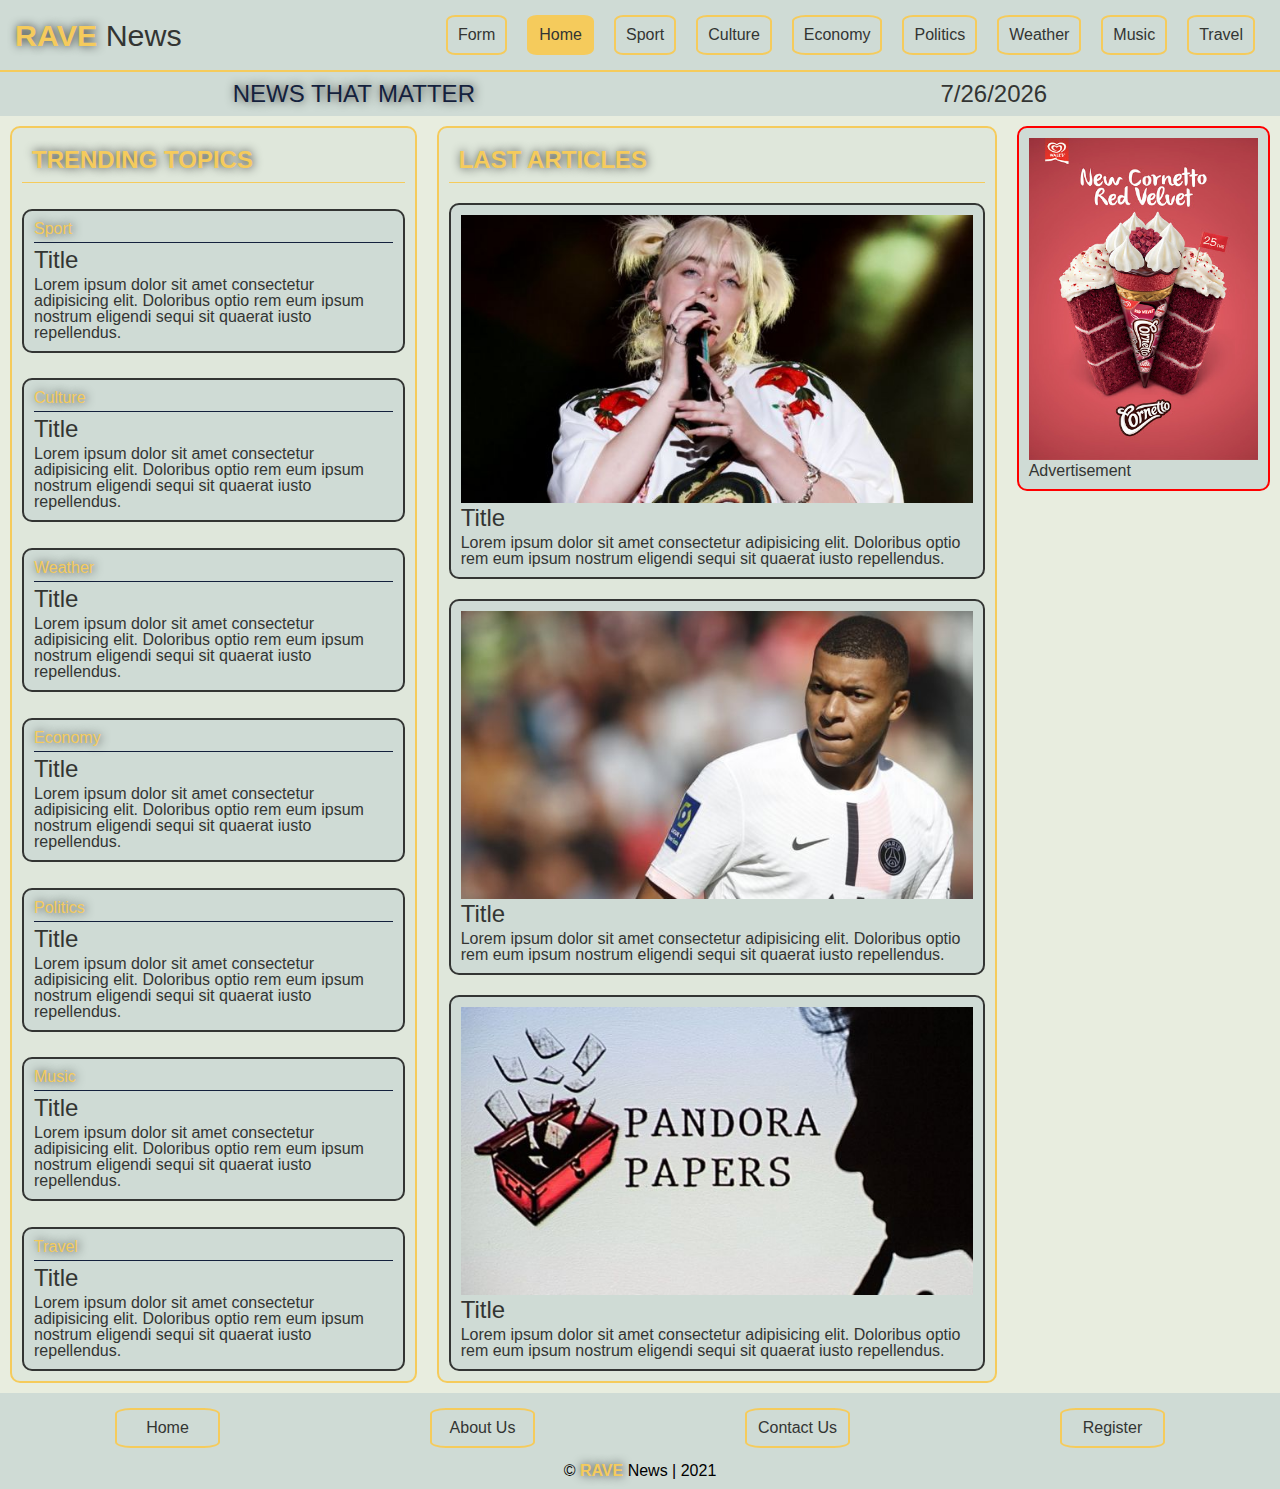
<file: index.html>
<!DOCTYPE html>
<html lang="en">

    <head>
        <meta charset="UTF-8">
        <meta http-equiv="X-UA-Compatible" content="IE=edge">
        <meta name="viewport" content="width=device-width, initial-scale=1.0">
        <title>Rave News | Homepage</title>
        <link rel="stylesheet" href="css/reset.css">
        <link rel="stylesheet" href="css/global.css">
        <link rel="stylesheet" href="css/header.css">
        <link rel="stylesheet" href="css/main.css">
        <link rel="stylesheet" href="css/footer.css">
        <link rel="stylesheet" href="css/media-query.css">
        <link href="https://fonts.googleapis.com/css?family=Material+Icons|Material+Icons+Outlined" rel="stylesheet">
    </head>

    <body>
        <header>
            <div class="flex-container outlevel-container">
                <a href="#" class="logo">
                    <span class="accentuate">Rave</span> News
                </a>
                <nav class="extended-menu">
                    <a href="./suscription.html" class="nav-section">Form</a>
                    <a href="#" class="nav-section selected">Home</a>
                    <a href="#" class="nav-section">Sport</a>
                    <a href="#" class="nav-section">Culture</a>
                    <a href="#" class="nav-section">Economy</a>
                    <a href="#" class="nav-section">Politics</a>
                    <a href="#" class="nav-section">Weather</a>
                    <a href="#" class="nav-section">Music</a>
                    <a href="#" class="nav-section">Travel</a>
                </nav>
                <nav class="sandwich-menu">
                    <a href="#">
                        <span class="material-icons-outlined">
                            menu
                        </span>
                    </a>
                </nav>
            </div>
            <section class="welcome-date">
                <h1>News that matter</h1>
                <time>
                    <script>
                        document.write(new Date().toLocaleDateString());
                    </script>
                </time>
            </section>
        </header>
        <main class="flex-container flex-wrap">
            <section class="secondary-articles flex-container flex-wrap">
                <h2 class="accentuate">Trending Topics</h2>
                <article class="secondary-article">
                    <a href="#">
                        <h3 class="secondary-section">Sport</h3>
                        <h2>Title</h2>
                        <p>
                            Lorem ipsum dolor sit amet consectetur adipisicing elit. Doloribus optio rem eum
                            ipsum nostrum eligendi sequi sit quaerat iusto repellendus.
                        </p>
                    </a>
                </article>
                <article class="secondary-article">
                    <a href="#">
                        <h3 class="secondary-section">Culture</h3>
                        <h2>Title</h2>
                        <p>
                            Lorem ipsum dolor sit amet consectetur adipisicing elit. Doloribus optio rem
                            eum
                            ipsum nostrum eligendi sequi sit quaerat iusto repellendus.
                        </p>
                    </a>
                </article>
                <article class="secondary-article">
                    <a href="#">
                        <h3 class="secondary-section">Weather</h3>
                        <h2>Title</h2>
                        <p>
                            Lorem ipsum dolor sit amet consectetur adipisicing elit.
                            Doloribus optio rem eum
                            ipsum nostrum eligendi sequi sit quaerat iusto repellendus.
                        </p>
                    </a>
                </article>
                <article class="secondary-article">
                    <a href="#">
                        <h3 class="secondary-section">Economy</h3>
                        <h2>Title</h2>
                        <p>
                            Lorem ipsum dolor sit amet consectetur
                            adipisicing elit. Doloribus optio rem eum
                            ipsum nostrum eligendi sequi sit quaerat
                            iusto repellendus.
                        </p>
                    </a>
                </article>
                <article class="secondary-article">
                    <a href="#">
                        <h3 class="secondary-section">Politics</h3>
                        <h2>Title</h2>
                        <p>
                            Lorem ipsum dolor sit amet consectetur
                            adipisicing elit. Doloribus optio rem eum
                            ipsum nostrum eligendi sequi sit quaerat
                            iusto repellendus.
                        </p>
                    </a>
                </article>
                <article class="secondary-article">
                    <a href="#">
                        <h3 class="secondary-section">Music</h3>
                        <h2>Title</h2>
                        <p>
                            Lorem ipsum dolor sit amet consectetur
                            adipisicing elit. Doloribus optio rem eum
                            ipsum nostrum eligendi sequi sit quaerat
                            iusto repellendus.
                        </p>
                    </a>
                </article>
                <article class="secondary-article">
                    <a href="#">
                        <h3 class="secondary-section">Travel</h3>
                        <h2>Title</h2>
                        <p>
                            Lorem ipsum dolor sit amet consectetur
                            adipisicing elit. Doloribus optio rem eum
                            ipsum nostrum eligendi sequi sit quaerat
                            iusto repellendus.
                        </p>
                    </a>
                </article>
            </section>
            <section class="main-articles flex-container flex-wrap">
                <h2 class="accentuate">Last Articles</h2>
                <article class="main-article">
                    <a href="#">
                        <figure>
                            <img src="./img/img01.jpg" alt="" srcset="">
                            <figcaption>
                                <h2>Title</h2>
                                <p>
                                    Lorem ipsum dolor sit amet consectetur adipisicing elit. Doloribus optio rem eum
                                    ipsum nostrum eligendi sequi sit quaerat iusto repellendus.
                                </p>
                            </figcaption>
                        </figure>
                    </a>
                </article>
                <article class="main-article">
                    <a href="#">
                        <figure>
                            <img src="./img/img02.jpg" alt="" srcset="">
                            <figcaption>
                                <h2>Title</h2>
                                <p>
                                    Lorem ipsum dolor sit amet consectetur adipisicing elit. Doloribus optio rem eum
                                    ipsum nostrum eligendi sequi sit quaerat iusto repellendus.
                                </p>
                            </figcaption>
                        </figure>
                    </a>
                </article>
                <article class="main-article">
                    <a href="#">
                        <figure>
                            <img src="./img/img03.jpg" alt="" srcset="">
                            <figcaption>
                                <h2>Title</h2>
                                <p>
                                    Lorem ipsum dolor sit amet consectetur adipisicing elit. Doloribus optio rem eum
                                    ipsum nostrum eligendi sequi sit quaerat iusto repellendus.
                                </p>
                            </figcaption>
                        </figure>
                    </a>
                </article>
            </section>
            <section class="advertisement">
                <a href="#">
                    <figure>
                        <img src="./img/advertisement.jpg" alt="" srcset="">
                        <figcaption>
                            <h3>Advertisement</h3>
                        </figcaption>
                    </figure>
                </a>
            </section>
        </main>
        <footer class="flex-container flex-wrap">
            <ul class="footer-sections ">
                <a href="#" class="footer-section">Home</a>
                <a href="#" class="footer-section">About Us</a>
                <a href="#" class="footer-section">Contact Us</a>
                <a href="#" class="footer-section">Register</a>
            </ul>
            <h3 class="footer-rights">
                &copy; <span class="accentuate">Rave</span> News | 2021
            </h3>
        </footer>
    </body>

</html>
</file>
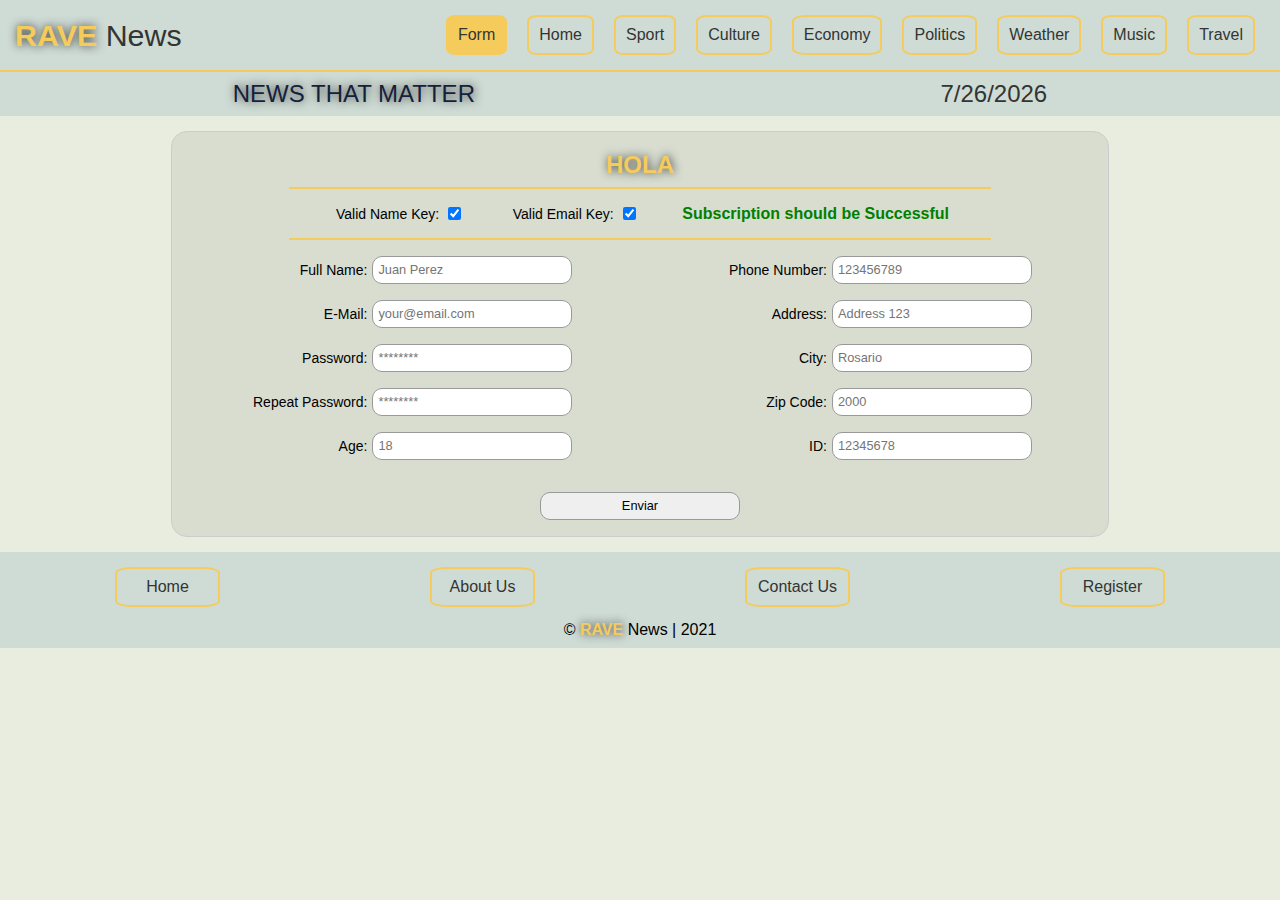
<file: suscription.html>
<!DOCTYPE html>
<html lang="en">
  <head>
    <meta charset="UTF-8">
    <meta http-equiv="X-UA-Compatible" content="IE=edge">
    <meta name="viewport" content="width=device-width, initial-scale=1.0">
    <title>Rave News | Suscription</title>
    <link rel="stylesheet" href="css/reset.css">
    <link rel="stylesheet" href="css/global.css">
    <link rel="stylesheet" href="css/header.css">
    <link rel="stylesheet" href="css/main.css">
    <link rel="stylesheet" href="css/form.css">
    <link rel="stylesheet" href="css/footer.css">
    <link rel="stylesheet" href="css/media-query.css">
    <link href="https://fonts.googleapis.com/css?family=Material+Icons|Material+Icons+Outlined" rel="stylesheet">
    <script src="js/main.js" defer></script>
  </head>
  <body>
    <header>
      <div class="flex-container outlevel-container">
        <a href="#" class="logo">
          <span class="accentuate">Rave</span> News
        </a>
        <nav class="extended-menu">
          <a href="#" class="nav-section selected">Form</a>
          <a href="./index.html" class="nav-section">Home</a>
          <a href="#" class="nav-section">Sport</a>
          <a href="#" class="nav-section">Culture</a>
          <a href="#" class="nav-section">Economy</a>
          <a href="#" class="nav-section">Politics</a>
          <a href="#" class="nav-section">Weather</a>
          <a href="#" class="nav-section">Music</a>
          <a href="#" class="nav-section">Travel</a>
        </nav>
        <nav class="sandwich-menu">
          <a href="#">
            <span class="material-icons-outlined">
              menu
            </span>
          </a>
        </nav>
      </div>
      <section class="welcome-date">
        <h1>News that matter</h1>
        <time>
          <script>
            document.write(new Date().toLocaleDateString());
          </script>
        </time>
      </section>
    </header>
    <main class="flex-container flex-wrap outlevel-container main-form">
      <dialog id="modal">
        <h2 id="modal-label"></h2>
        <ul id="modal-content"></ul>
        <button id="modal-close-btn">Close</button>
      </dialog>
      <form autocomplete="on">
        <h2 class="form-title accentuate">hola</h2>
        <ul class="subs-expected-state">
          <li>
            <label for="name-key">Valid Name Key:</label>
            <input type="checkbox" id="name-key" name="name-key" checked>
          </li>
          <li>
            <label for="mail-key">Valid Email Key:</label>
            <input type="checkbox" id="mail-key" name="mail-key" checked>
          </li>
          <h3 id="subs-expected-label">Subscription should be</h3>
        </ul>
        <div class="form-fields-container">
          <ul class="form-group">
            <div class="field-container">
              <li>
                <label for="fname">Full name:</label>
                <input type="text" id="fname" name="fname" placeholder="Juan Perez">
              </li>
              <div id="fname-msg" class="msg"></div>
            </div>
            <div class="field-container">
              <li>
                <label for="mail">E-mail:</label>
                <input type="text" id="mail" name="user_email" placeholder="your@email.com">
              </li>
              <div id="mail-msg" class="msg"></div>
            </div>
            <div class="field-container">
              <li>
                <label for="pass">Password:</label>
                <input type="password" id="pass" name="user_pass" placeholder="********">
              </li>
              <div id="pass-msg" class="msg"></div>
            </div>
            <div class="field-container">
              <li>
                <label for="repeat-pass">Repeat Password:</label>
                <input type="password" id="repeat-pass" name="user_pass2" placeholder="********">
              </li>
              <div id="repeat-pass-msg" class="msg"></div>
            </div>
            <div class="field-container">
              <li>
                <label for="age">Age:</label>
                <input type="text" id="age" name="user_age" placeholder="18">
              </li>
              <div id="age-msg" class="msg"></div>
            </div>
          </ul>
          <ul class="form-group">
            <div class="field-container">
              <li>
                <label for="phone">Phone Number:</label>
                <input type="text" id="phone" name="user_phone" placeholder="123456789">
              </li>
              <div id="phone-msg" class="msg"></div>
            </div>
            <div class="field-container">
              <li>
                <label for="address">Address:</label>
                <input type="text" id="address" name="user_address" placeholder="Address 123">
              </li>
              <div id="address-msg" class="msg"></div>
            </div>
            <div class="field-container">
              <li>
                <label for="city">City:</label>
                <input type="text" id="city" name="user_city" placeholder="Rosario">
              </li>
              <div id="city-msg" class="msg"></div>
            </div>
            <div class="field-container">
              <li>
                <label for="zip">Zip Code:</label>
                <input type="text" id="zip" name="user_zip" placeholder="2000">
              </li>
              <div id="zip-msg" class="msg"></div>
            </div>
            <div class="field-container">
              <li>
                <label for="id">ID:</label>
                <input type="text" id="id" name="user_id" placeholder="12345678">
              </li>
              <div id="id-msg" class="msg"></div>
            </div>
          </ul>
        </div>
        <input id="submit-btn" type="submit" value="Enviar">
      </form>
    </main>
    <footer class="flex-container flex-wrap">
      <ul class="footer-sections ">
        <a href="#" class="footer-section">Home</a>
        <a href="#" class="footer-section">About Us</a>
        <a href="#" class="footer-section">Contact Us</a>
        <a href="#" class="footer-section">Register</a>
      </ul>
      <h3 class="footer-rights">
        &copy; <span class="accentuate">Rave</span> News | 2021
      </h3>
    </footer>
  </body>
</html>
</file>
<file: css/global.css>
/* Palette */
:root {
  --primary-color: #f5cb5c;
  --secondary-color: #14213d;
  --dark-primary: #242423;
  --dark-secondary: #333533;
  --light-primary: #e8eddf;
  --light-secondary: #cfdbd5;
}

* {
  box-sizing: border-box;
}

body {
  background-color: var(--light-primary);
  font-family: Arial, Helvetica, sans-serif;
}

a {
  text-decoration: none;
  color: var(--dark-secondary);
}

h2 {
  font-size: 1.5rem;
  font-weight: 500;
  margin-bottom: 5px;
}

.outlevel-container {
  max-width: 1440px;
  margin: auto;
  padding: 15px;
}

.flex-container {
  display: flex;
  justify-content: space-between;

}

.flex-wrap {
  flex-wrap: wrap;
}

.accentuate {
  color: var(--primary-color);
  text-transform: uppercase;
  font-weight: bold;
  text-shadow: #333533 1px 0 10px;
}

.selected {
  background-color: var(--primary-color);
}
</file>
<file: css/header.css>
/* Header */
header {
  background: var(--light-secondary);
  width: 100%;
  position: sticky;
  align-items: center;
}

header>div {
  align-items: center;
}

.logo {
  flex: 0 0 250px;
  color: var(--dark-secondary);
  font-size: 1.9rem;
  text-transform: capitalize;
  text-decoration: none;
}

.extended-menu {
  display: none;
  flex-wrap: wrap;
  height: 40px;
  overflow: hidden;
}

.extended-menu a {
  flex: auto;
  border-radius: 15%;
  padding: 10px;
  margin: 0 10px;
  text-decoration: none;
  color: var(--dark-secondary);
  border: solid 2px var(--primary-color);
  transition: text-shadow 150ms ease,
    color 150ms ease;
}

.extended-menu a:hover {
  color: var(--primary-color);
  text-shadow: #333533 1px 0 10px;
}
</file>
<file: css/main.css>
/* Main */
main.flex-container {
  justify-content: center;
}

.welcome-date {
  display: flex;
  justify-content: space-between;
  align-items: center;
  flex-wrap: wrap;
  width: 100%;
  padding: 10px;
  border-top: solid 2px var(--primary-color);
}

.welcome-date h1 {
  margin: auto;
  text-transform: uppercase;
  text-shadow: #333533 1px 0 10px;
  font-size: 1.5rem;
  color: var(--secondary-color);
}

.welcome-date time {
  margin: auto;
  padding-left: 20px;
  color: var(--dark-secondary);
  font-weight: 500;
  font-size: 1.5rem;
}

.main-articles {
  flex-direction: column;
  flex: 3 1 400px;
  margin: 10px;
  border: solid 2px var(--primary-color);
  border-radius: 10px;
  background-color: #cfdbd555;
}

.main-articles>h2,
.secondary-articles>h2 {
  padding: 10px;
  margin: 10px;
  border-bottom: solid 1px var(--primary-color);
}

.main-article {
  padding: 10px;
  margin: 10px;
  border: solid 2px #333533;
  border-radius: 10px;
  background-color: var(--light-secondary);
}

.main-article img {
  width: 100%;
}

.secondary-articles {
  flex-direction: column;
  flex: 2 2 300px;
  justify-content: space-between;
  margin: 10px;
  border: solid 2px var(--primary-color);
  border-radius: 10px;
  background-color: #cfdbd555;
}

.secondary-article {
  padding: 10px;
  margin: 10px;
  border: solid 2px #333533;
  border-radius: 10px;
  background-color: var(--light-secondary);
}

.secondary-section {
  padding-bottom: 5px;
  margin-bottom: 5px;
  border-bottom: solid 1px var(--secondary-color);
  color: var(--primary-color);
  text-shadow: #333533 1px 0 10px;
}

.advertisement {
  align-self: flex-start;
  padding: 10px;
  margin: 10px;
  flex: 1 3 200px;
  max-width: fit-content;
  border: solid 2px red;
  border-radius: 10px;
  background-color: var(--light-secondary);
}

.advertisement img {
  width: 100%;
}
</file>
<file: css/footer.css>
/* Footer */
footer {
  flex-direction: column;
  align-items: center;
  justify-content: space-between;
  background: var(--light-secondary);
  padding: 10px;
  /* width: 100%; */
}

.footer-sections {
  display: flex;
  flex-wrap: wrap;
  justify-content: space-around;
  width: 100%;
}

.footer-section {
  flex: none;
  text-align: center;
  border-radius: 15%;
  padding: 10px;
  margin: 5px 10px;
  width: 105px;
  text-decoration: none;
  color: var(--dark-secondary);
  border: solid 2px var(--primary-color);
}

footer a {
  transition: text-shadow 150ms ease,
    color 150ms ease;
}

footer a:hover {
  color: var(--primary-color);
  text-shadow: #333533 1px 0 10px;
}

.footer-rights {
  padding-top: 10px;
}
</file>
<file: css/media-query.css>
/* MediaQueries */
@media screen and (min-width: 768px) {
  .extended-menu {
    display: flex;
  }

  .sandwich-menu {
    display: none;
  }
}

@media screen and (max-width: 980px) {
  form li {
    /* display: flex; */
    flex-direction: column;
    /* justify-content: flex-end; */
    align-items: flex-start;
    /* flex-wrap: wrap; */
  }
}
</file>
<file: css/form.css>
.main-form {
  flex-direction: column;
  align-items: center;
}

.form-title {
  text-transform: uppercase;
  text-align: center;
  padding: 5px;
}

.form-fields-container {
  display: flex;
  justify-content: space-around;
  flex-wrap: wrap;
  width: 100%;
  padding-top: 1rem;
}

.form-group {
  flex: 0 1 auto;
  margin: 0 1rem;

}

form {
  display: flex;
  flex-direction: column;
  align-items: center;
  padding: 1em 0;
  border: 1px solid #CCC;
  border-radius: 1em;
  min-width: 75%;
  background-color: #00000011;
}

form ul {
  list-style: none;
  padding: 0;
  margin: 0;
}

form li {
  display: flex;
  justify-content: flex-end;
  align-items: center;
  flex-wrap: wrap;
}

form li+li,
input[type="submit"] {
  margin-top: 1rem;
}

input[type="submit"] {
  cursor: pointer;
}

label {
  width: auto;
  text-align: right;
  text-transform: capitalize;
  font-size: 14px;
  margin: 0 5px;
}

input {
  font: 0.8rem sans-serif;
  line-height: 1rem;
  width: 200px;
  box-sizing: border-box;
  border: 1px solid #999;
  border-radius: 10px;
  padding: 5px;
  transition: border-color 200ms ease;
}

input:hover {
  border-color: var(--primary-color);
}

.msg {
  padding: 2px;
  padding-top: 1px;
  height: 1rem;
  text-align: right;
  font: 0.7rem sans-serif;
}

.warning {
  color: red;
}

.warning-border {
  border: 1px solid red;
}

.succeed {
  color: green;
}

.succeed-border {
  border: 1px solid green;
}

#modal {
  width: fit-content;
  /* padding: 10px; */
  max-width: 80%;
  min-width: 200px;
  box-shadow: 0 0 18px 4px var(--primary-color);
  border-radius: 10px;
  background-color: #e8eddfCC;
}

#modal-close-btn {
  display: block;
  border-radius: 15%;
  padding: 10px;
  margin: auto;
  margin-top: 10px;
  color: var(--dark-secondary);
  background-color: var(--light-primary);
  border: solid 2px var(--primary-color);
  transition: text-shadow 150ms ease,
    background-color 150ms ease,
    color 150ms ease;
}


#modal-close-btn:hover {
  color: var(--primary-color);
  text-shadow: #333533 1px 0 10px;
  background-color: var(--light-secondary);
  cursor: pointer;
}

#modal-content {
  margin: auto;
  width: fit-content;
}

#modal-content li {
  margin-bottom: 10px;
}

#modal-label {
  padding-bottom: 10px;
  margin: 10px auto;
  border-bottom: solid 2px var(--primary-color);
  text-align: center;
}

input[type='checkbox'] {
  width: auto;
}

.subs-expected-state {
  display: flex;
  flex-direction: row;
  flex-wrap: wrap-reverse;
  justify-content: space-around;
  align-items: center;
  padding: 10px 20px;
  width: 75%;
  border-top: solid 2px var(--primary-color);
  border-bottom: solid 2px var(--primary-color);
}

.subs-expected-state li {
  align-items: center;
  padding: 5px 0;
  margin: 0;
}

#subs-expected-label {
  text-align: center;
  font-weight: bolder;
}
</file>
